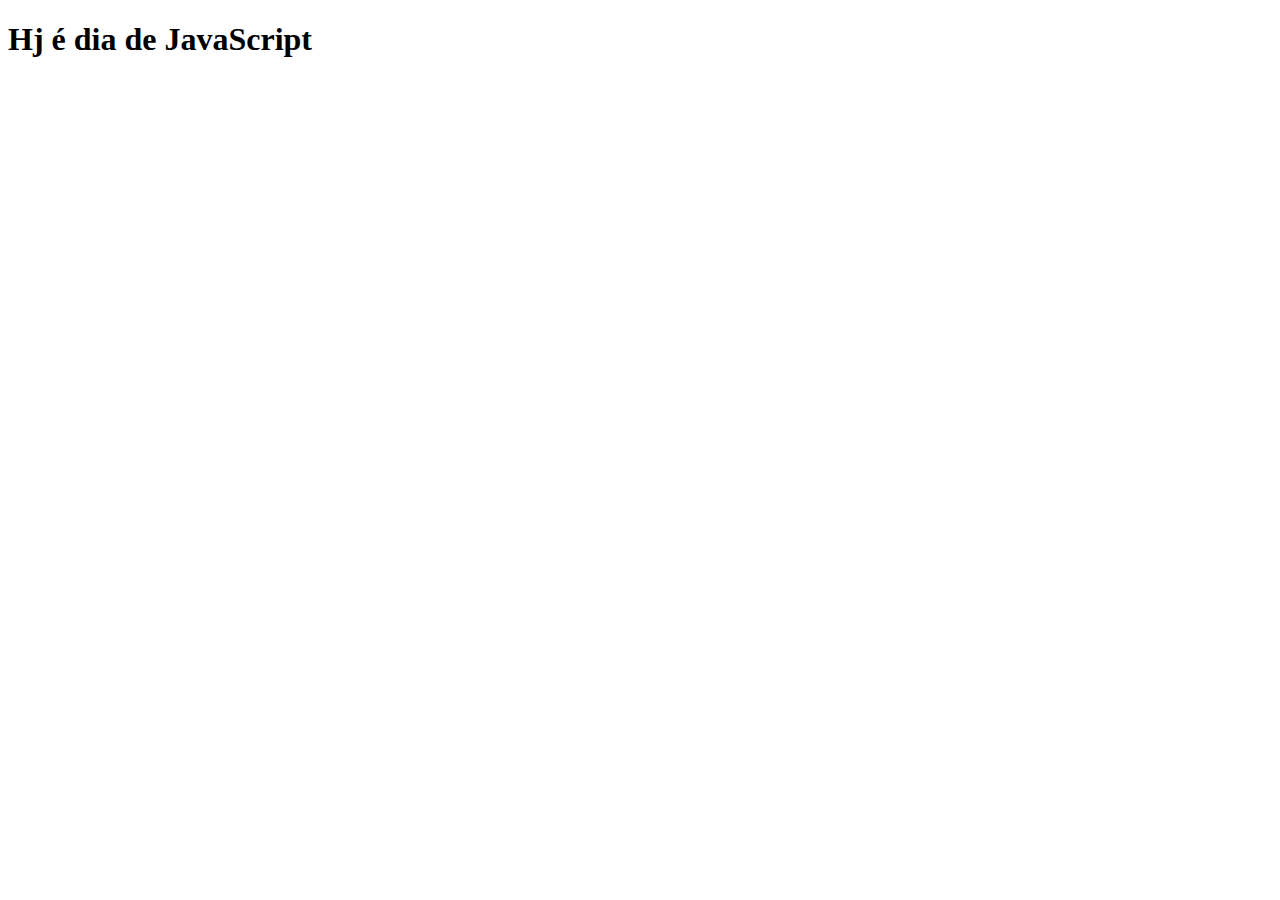
<file: Rafa-JS-/atv-01/01-JS-HTML/index.html>
<!DOCTYPE html>
<html lang="pt-br">
<head>
    <meta charset="UTF-8">
    <meta name="viewport" content="width=device-width, initial-scale=1.0">
    <title>JavaScript</title>
</head>
<body>
    <h1>Hj é dia de JavaScript</h1>
    <script src="script.js"></script>
</body>
</html>
</file>
